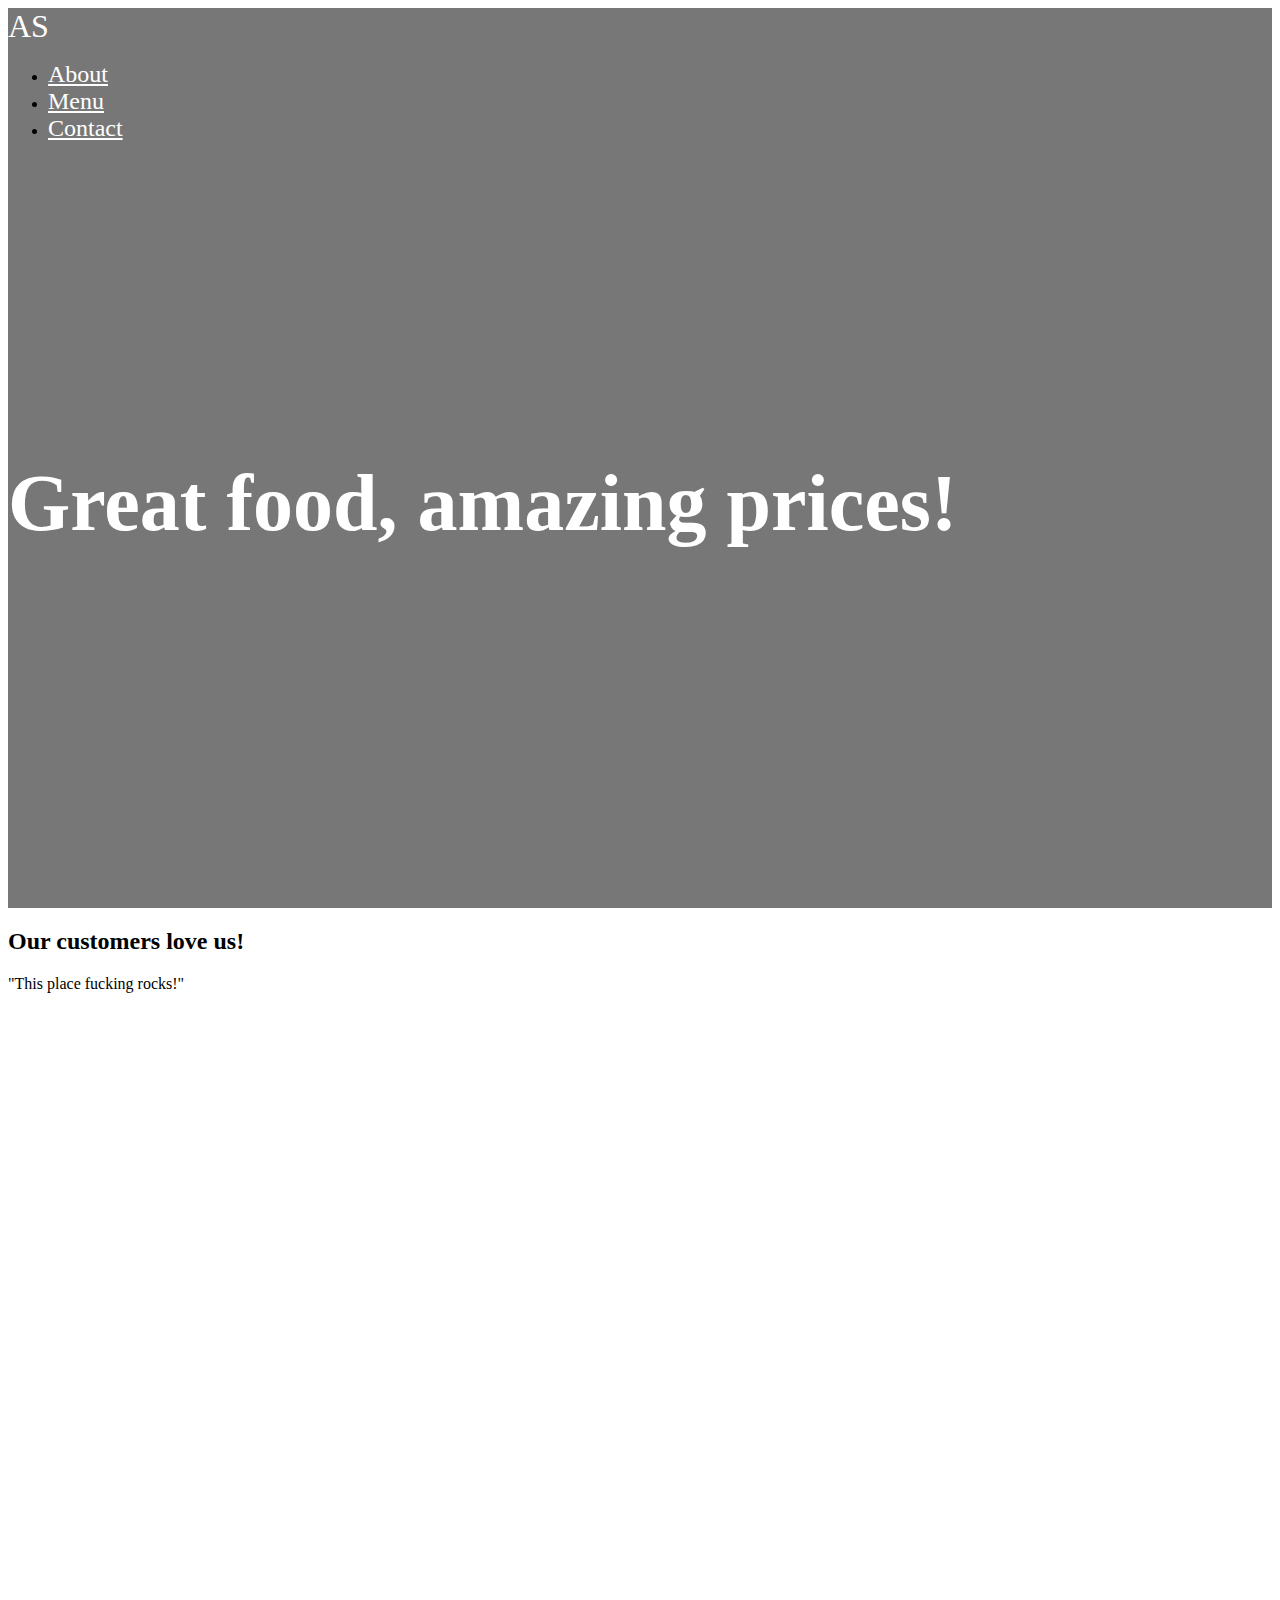
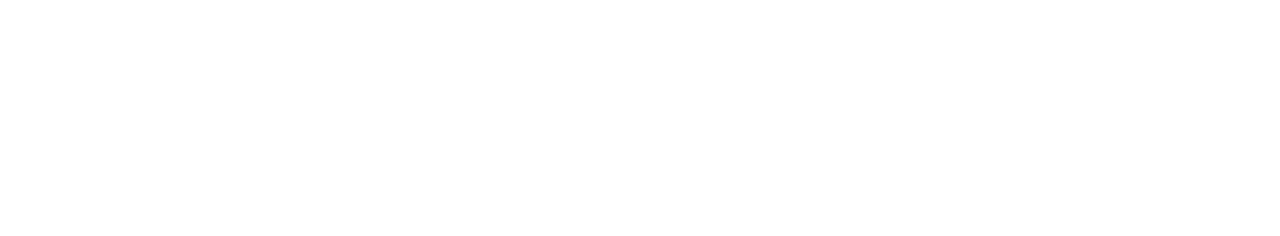
<file: 919/index.html>
<!DOCTYPE html>
<html lang="en">

<head>
    <meta charset="UTF-8">
    <meta http-equiv="X-UA-Compatible" content="IE=edge">
    <meta name="viewport" content="width=device-width, initial-scale=1.0">
    <link href="https://cdn.jsdelivr.net/npm/bootstrap@5.1.1/dist/css/bootstrap.min.css" rel="stylesheet"
        integrity="sha384-F3w7mX95PdgyTmZZMECAngseQB83DfGTowi0iMjiWaeVhAn4FJkqJByhZMI3AhiU" crossorigin="anonymous">
    <link rel="stylesheet" href="./style.css">

    <title>Document</title>
</head>

<body>
    <div class="background-image">
        <header>
            <nav class="navbar navbar-expand justify-content-between container">
                <div class="navbar-brand">AS</div>
                <ul class="navbar-nav">
                    <li class="nav-item">
                        <a href="" class="nav-link">About</a>
                    </li>
                    <li class="nav-item">
                        <a href="" class="nav-link">Menu</a>
                    </li>
                    <li class="nav-item">
                        <a href="" class="nav-link">Contact</a>
                    </li>
                </ul>
            </nav>
        </header>
        <section class="main container">
            <h1>Great food, amazing prices!</h1>

        </section>
    </div>

    <section class="about container pt-5">
        <h2 class="text-center">Our customers love us!</h2>
        <div class="row">
            <div class="col">
                <p>"This place fucking rocks!"</p>
            </div>

    </section>

</body>

</html>
</file>
<file: 919/style.css>
.background-image{
    background-image: linear-gradient(0deg, #00000088 100%, #ffffff44 100%), url(https://images.unsplash.com/photo-1504674900247-0877df9cc836?ixid=MnwxMjA3fDB8MHxwaG90by1wYWdlfHx8fGVufDB8fHx8&ixlib=rb-1.2.1&auto=format&fit=crop&w=1000&q=80);
    background-size: cover;
}

header{
    height: 10vh;
}

.navbar-brand{
    font-size: 2rem;
    color: white;
}



.nav-link{
    color: rgb(255, 255, 255);
    font-size: 1.5rem;
    
}

.nav-link:hover{
    color: rgb(255, 255, 255);
}

.main{
    height: 90vh;
    display: flex;
    align-items: center;

}

.main h1{
    font-size: 5rem;
    color: white;
}

.about{
    height: 100vh;
}
</file>
